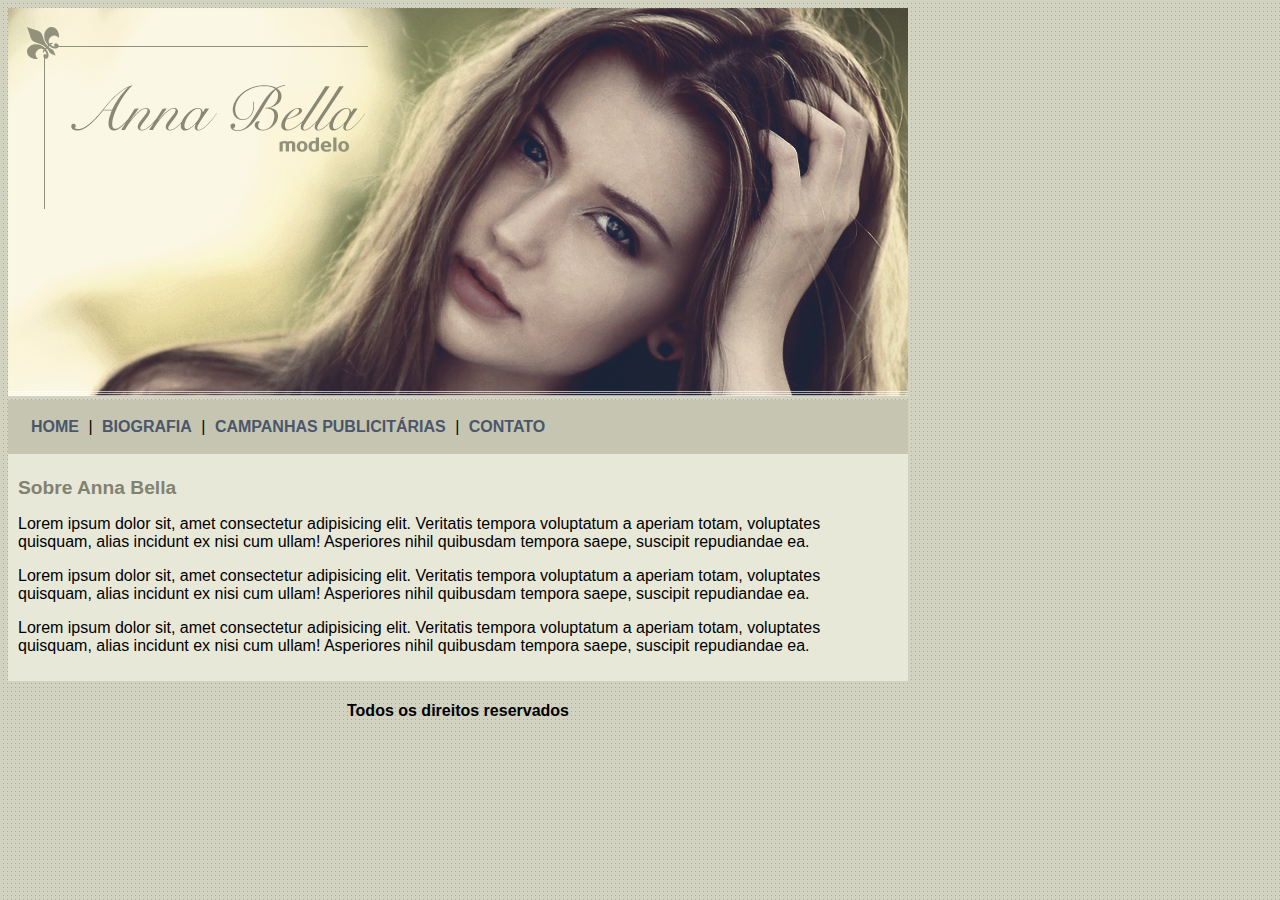
<file: index.html>
<!DOCTYPE html>
<html lang="pt-br">
<head>
    <meta charset="UTF-8">
    <meta http-equiv="X-UA-Compatible" content="IE=edge">
    <meta name="viewport" content="width=device-width, initial-scale=1.0">
    <title>Anna Bella Oficial </title>
    <link rel="stylesheet" type="text/css" href="estilos.css">
</head>

<body>
    <div id="principal">
        <img src="imagens/capa.png">
        <div id="menu">
            <a href="index.html"> HOME</a> |
            <a href="biografia.html"> BIOGRAFIA</a> |
            <a href="capanhas-publicitarias.html"> CAMPANHAS PUBLICITÁRIAS</a> |
            <a href="contato.html"> CONTATO </a>
        </div>

        <div id="conteudo">
            <!-- inicio do conteudo -->
            <h1> Sobre Anna Bella </h1>
            <p> Lorem ipsum dolor sit, amet consectetur adipisicing elit. Veritatis tempora voluptatum a aperiam totam, voluptates quisquam, alias incidunt ex nisi cum ullam! Asperiores nihil quibusdam tempora saepe, suscipit repudiandae ea. </p>
            <p> Lorem ipsum dolor sit, amet consectetur adipisicing elit. Veritatis tempora voluptatum a aperiam totam, voluptates quisquam, alias incidunt ex nisi cum ullam! Asperiores nihil quibusdam tempora saepe, suscipit repudiandae ea. </p>
            <p> Lorem ipsum dolor sit, amet consectetur adipisicing elit. Veritatis tempora voluptatum a aperiam totam, voluptates quisquam, alias incidunt ex nisi cum ullam! Asperiores nihil quibusdam tempora saepe, suscipit repudiandae ea. </p>
        </div>
<!-- fim do conteudo -->

<div id="rodape">
    <h4 class="centralizar"> Todos os direitos reservados </h4>
</div>
    </div>



</body>
</html>
</file>
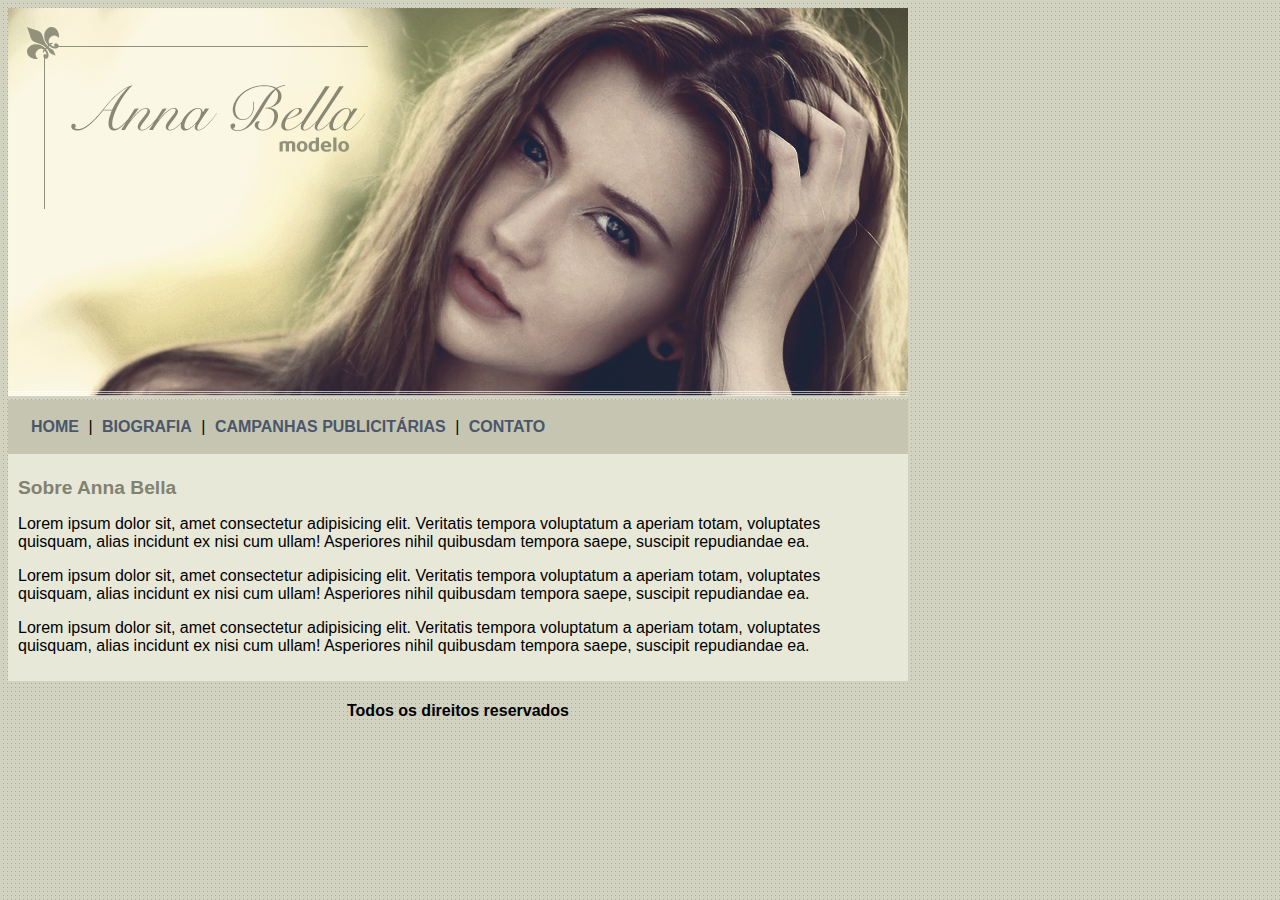
<file: biografia.html>
<!DOCTYPE html>
<html lang="pt-br">
<head>
    <meta charset="UTF-8">
    <meta http-equiv="X-UA-Compatible" content="IE=edge">
    <meta name="viewport" content="width=device-width, initial-scale=1.0">
    <title>Anna Bella - Biografia  </title>
    <link rel="stylesheet" type="text/css" href="estilos.css">
</head>

<body>
    <div id="principal">
        <img src="imagens/capa.png">
        <div id="menu">
            <a href="index.html"> HOME</a> |
            <a href="biografia.html"> BIOGRAFIA</a> |
            <a href="campanhas-publicitarias.html"> CAMPANHAS PUBLICITÁRIAS</a> |
            <a href="contato.html"> CONTATO </a>
        </div>

        <div id="conteudo">
            <!-- inicio do conteudo -->
            <h1> Sobre Anna Bella </h1>
            <p> Lorem ipsum dolor sit, amet consectetur adipisicing elit. Veritatis tempora voluptatum a aperiam totam, voluptates quisquam, alias incidunt ex nisi cum ullam! Asperiores nihil quibusdam tempora saepe, suscipit repudiandae ea. </p>
            <p> Lorem ipsum dolor sit, amet consectetur adipisicing elit. Veritatis tempora voluptatum a aperiam totam, voluptates quisquam, alias incidunt ex nisi cum ullam! Asperiores nihil quibusdam tempora saepe, suscipit repudiandae ea. </p>
            <p> Lorem ipsum dolor sit, amet consectetur adipisicing elit. Veritatis tempora voluptatum a aperiam totam, voluptates quisquam, alias incidunt ex nisi cum ullam! Asperiores nihil quibusdam tempora saepe, suscipit repudiandae ea. </p>
        </div>
<!-- fim do conteudo -->

<div id="rodape">
    <h4 class="centralizar"> Todos os direitos reservados </h4>
</div>
    </div>



</body>
</html>
</file>
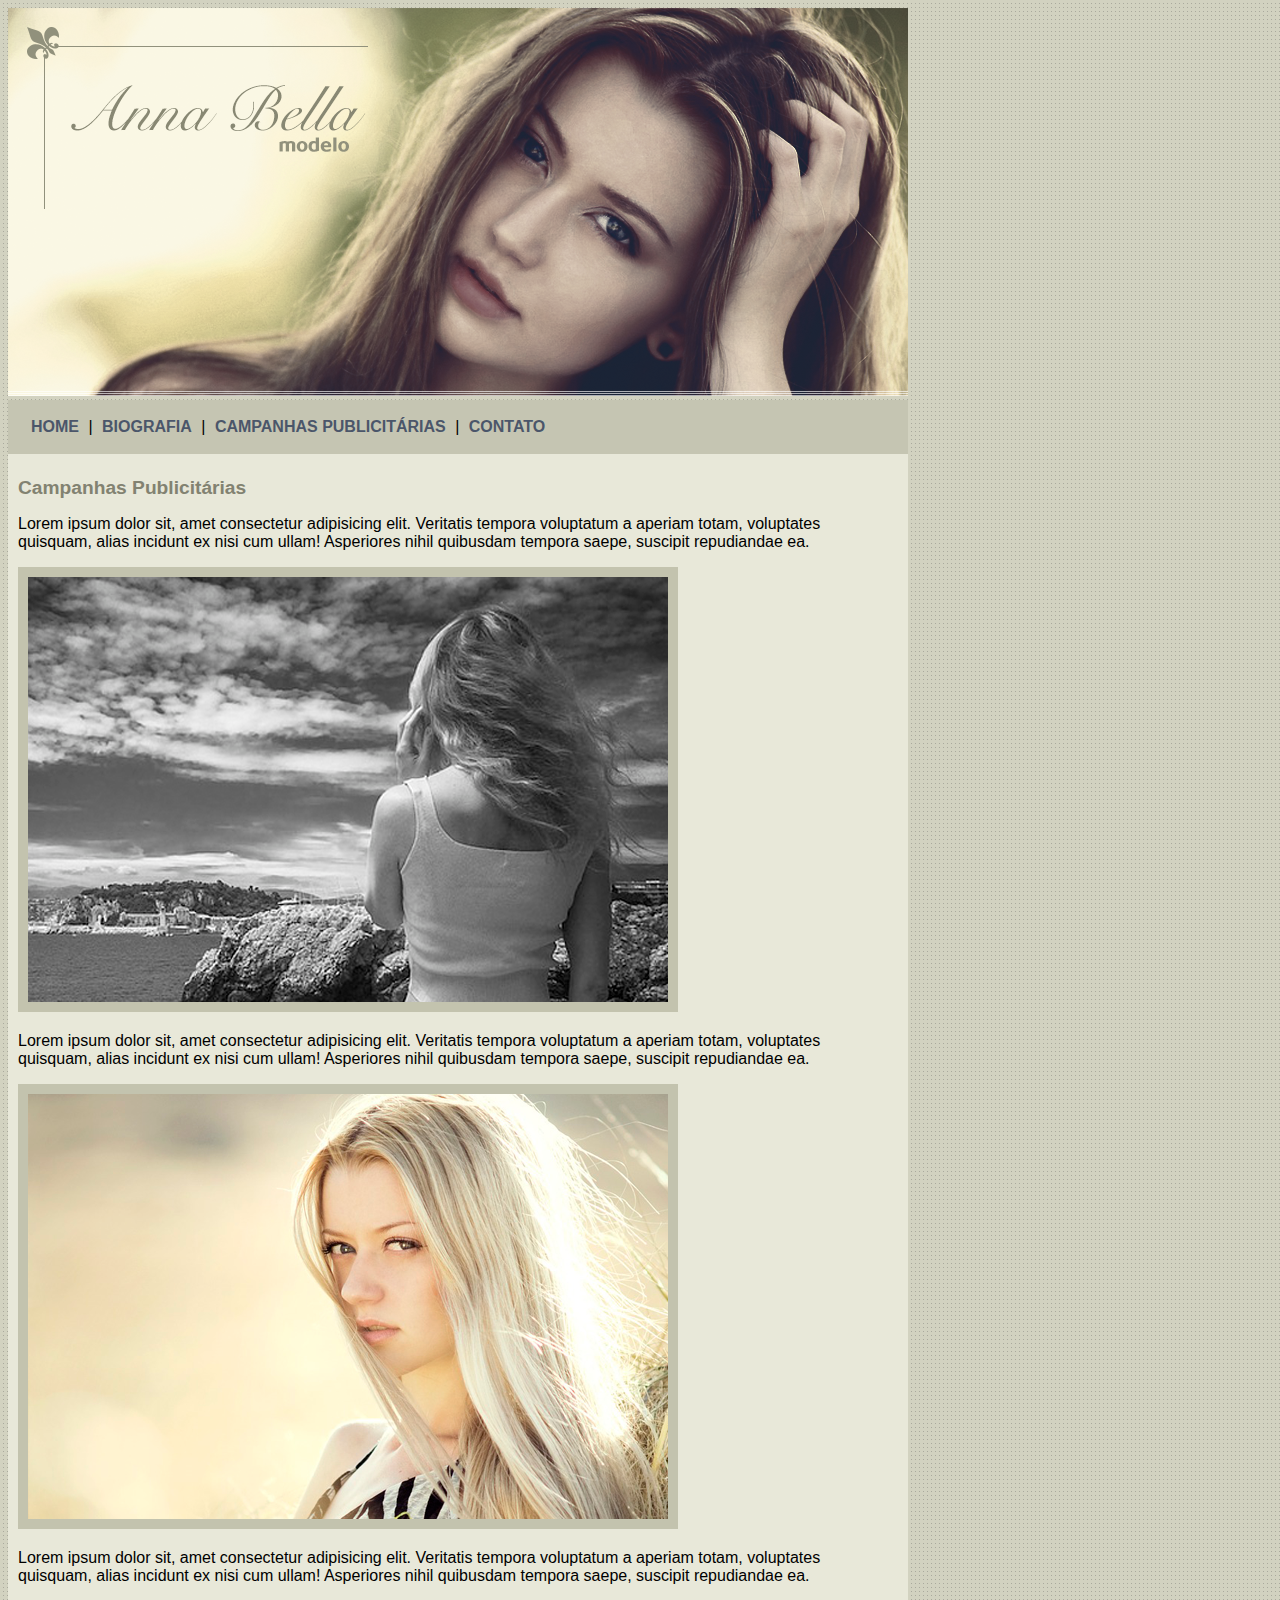
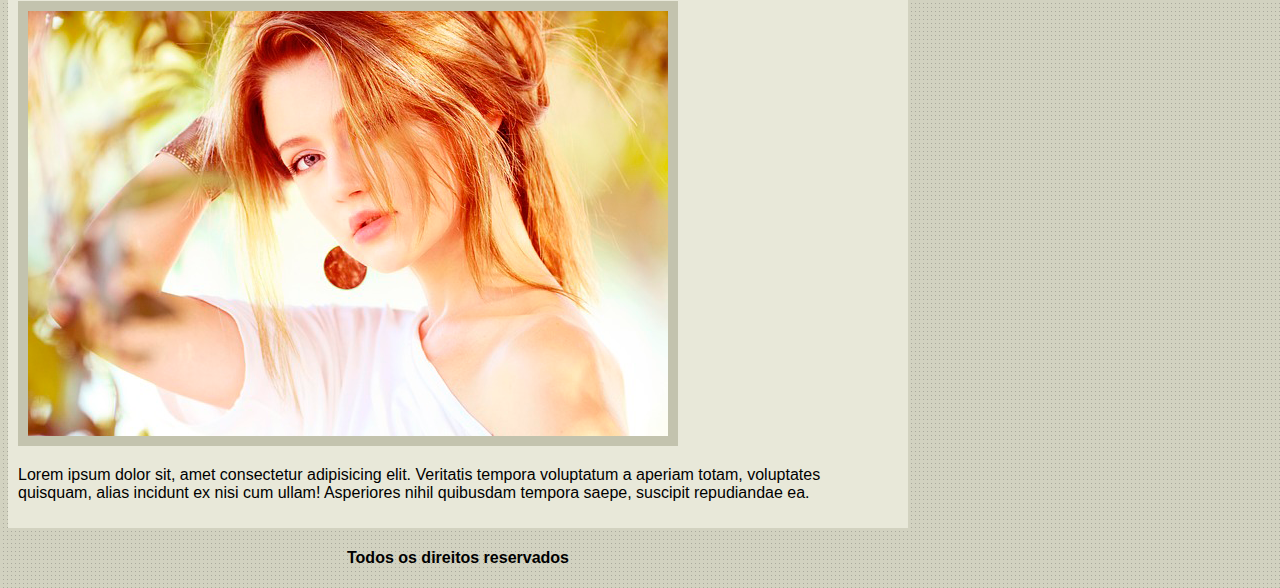
<file: campanhas-publicitarias.html>
<!DOCTYPE html>
<html lang="pt-br">
<head>
    <meta charset="UTF-8">
    <meta http-equiv="X-UA-Compatible" content="IE=edge">
    <meta name="viewport" content="width=device-width, initial-scale=1.0">
    <title> Campanhas Publicitárias  </title>
    <link rel="stylesheet" type="text/css" href="estilos.css">
</head>

<body>
    <div id="principal">
        <img src="imagens/capa.png">
        <div id="menu">
            <a href="index.html"> HOME</a> |
            <a href="biografia.html"> BIOGRAFIA</a> |
            <a href="campanhas-publicitarias.html"> CAMPANHAS PUBLICITÁRIAS</a> |
            <a href="contato.html"> CONTATO </a>
        </div>

        <div id="conteudo">
            <!-- inicio do conteudo -->
            <h1> Campanhas Publicitárias </h1>
            <p> Lorem ipsum dolor sit, amet consectetur adipisicing elit. Veritatis tempora voluptatum a aperiam totam, voluptates quisquam, alias incidunt ex nisi cum ullam! Asperiores nihil quibusdam tempora saepe, suscipit repudiandae ea. </p>
            <img src="imagens/foto1.png" class="img-campanha">
            <p> Lorem ipsum dolor sit, amet consectetur adipisicing elit. Veritatis tempora voluptatum a aperiam totam, voluptates quisquam, alias incidunt ex nisi cum ullam! Asperiores nihil quibusdam tempora saepe, suscipit repudiandae ea. </p>

            <img src="imagens/foto2.png" class="img-campanha">

            <p> Lorem ipsum dolor sit, amet consectetur adipisicing elit. Veritatis tempora voluptatum a aperiam totam, voluptates quisquam, alias incidunt ex nisi cum ullam! Asperiores nihil quibusdam tempora saepe, suscipit repudiandae ea. </p>

            <img src="imagens/foto3.png" class="img-campanha">
            
            <p> Lorem ipsum dolor sit, amet consectetur adipisicing elit. Veritatis tempora voluptatum a aperiam totam, voluptates quisquam, alias incidunt ex nisi cum ullam! Asperiores nihil quibusdam tempora saepe, suscipit repudiandae ea. </p>
        </div>
<!-- fim do conteudo -->

<div id="rodape">
    <h4 class="centralizar"> Todos os direitos reservados </h4>
</div>
    </div>



</body>
</html>
</file>
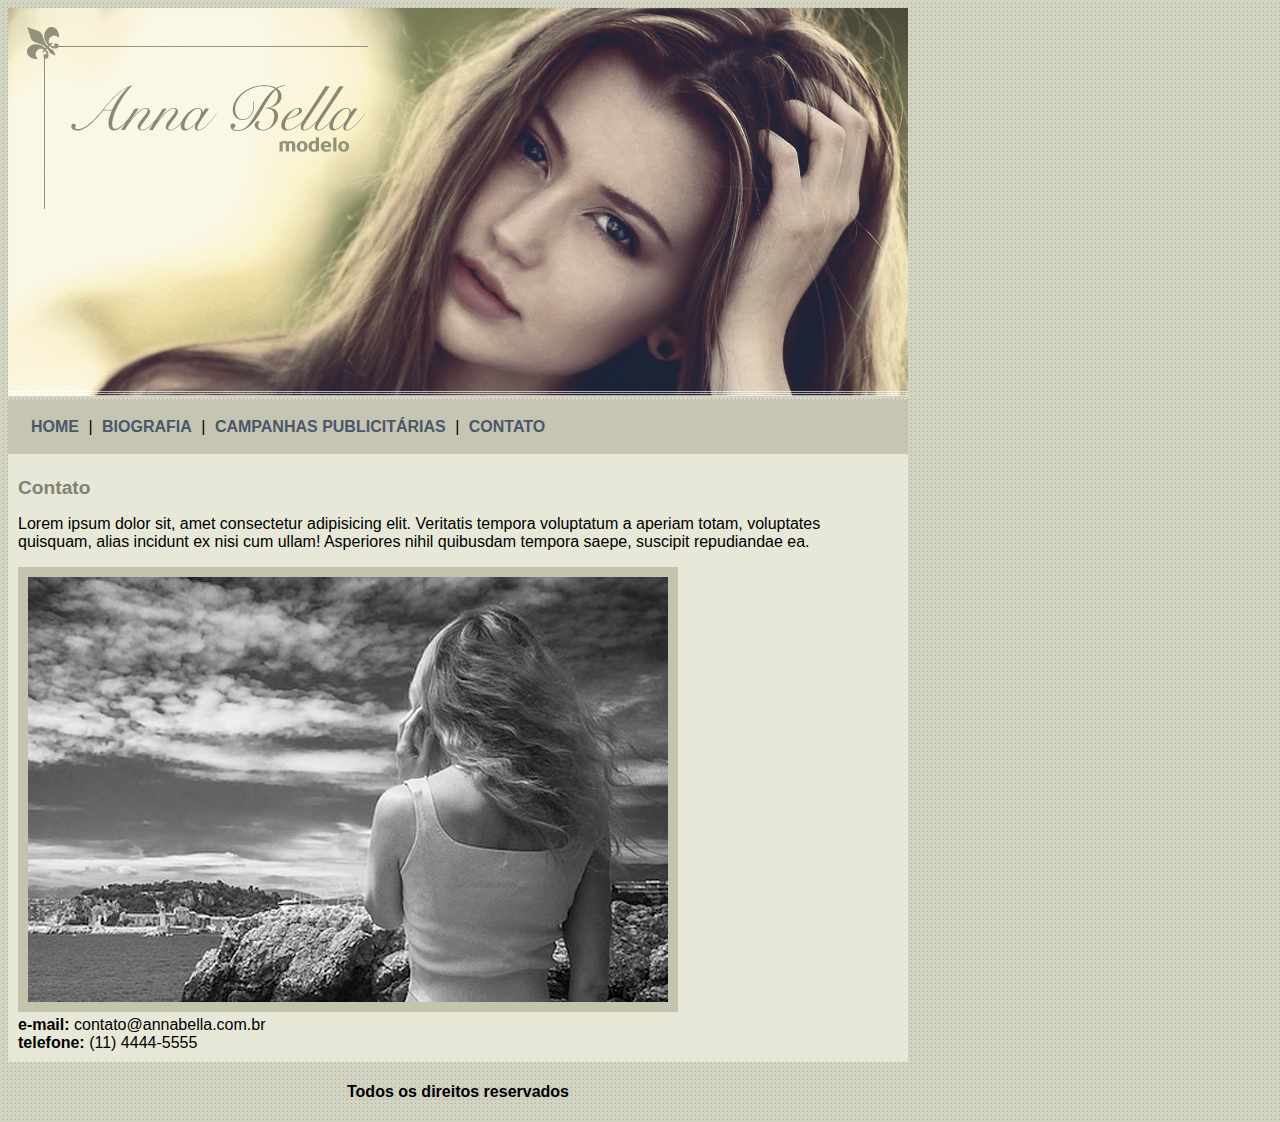
<file: contato.html>
<!DOCTYPE html>
<html lang="pt-br">
<head>
    <meta charset="UTF-8">
    <meta http-equiv="X-UA-Compatible" content="IE=edge">
    <meta name="viewport" content="width=device-width, initial-scale=1.0">
    <title>Anna Bella - Contato  </title>
    <link rel="stylesheet" type="text/css" href="estilos.css">
</head>

<body>
    <div id="principal">
        <img src="imagens/capa.png">
        <div id="menu">
            <a href="index.html"> HOME</a> |
            <a href="biografia.html"> BIOGRAFIA</a> |
            <a href="capanhas-publicitarias.html"> CAMPANHAS PUBLICITÁRIAS</a> |
            <a href="contato.html"> CONTATO </a>
        </div>

        <div id="conteudo">
            <!-- inicio do conteudo -->

            <h1> Contato </h1>
            <p> Lorem ipsum dolor sit, amet consectetur adipisicing elit. Veritatis tempora voluptatum a aperiam totam, voluptates quisquam, alias incidunt ex nisi cum ullam! Asperiores nihil quibusdam tempora saepe, suscipit repudiandae ea. </p>

            <img src="imagens/foto1.png" class="img-campanha">

            <div> 
         <strong> e-mail: </strong> contato@annabella.com.br <br>
          <strong> telefone: </strong> (11) 4444-5555
            </div>
        </div>
<!-- fim do conteudo -->

<div id="rodape">
    <h4 class="centralizar"> Todos os direitos reservados </h4>
</div>
    </div>



</body>
</html>
</file>
<file: estilos.css>
body {
    background: #d2d2c1 url('imagens/fundo.png');
    font: 16px Arial, Helvetica, sans-serif;
}

#principal {
    
    width: 900px;
    
}

#menu {
    background: #c5c5b2;
    padding: 18px;
}

#conteudo {
    background: #e8e8d9;
    padding: 10px;
}

a {
    color: #4b566a;
    text-decoration: none;
    font-weight: bold;
    padding: 5px;
}

.centralizar {
    text-align: center;
}

h1 {
    color: #828271;
    font-size: 1.2em;
}

.img-campanha {
    border: 10px solid #c3c3ae;

}
</file>
